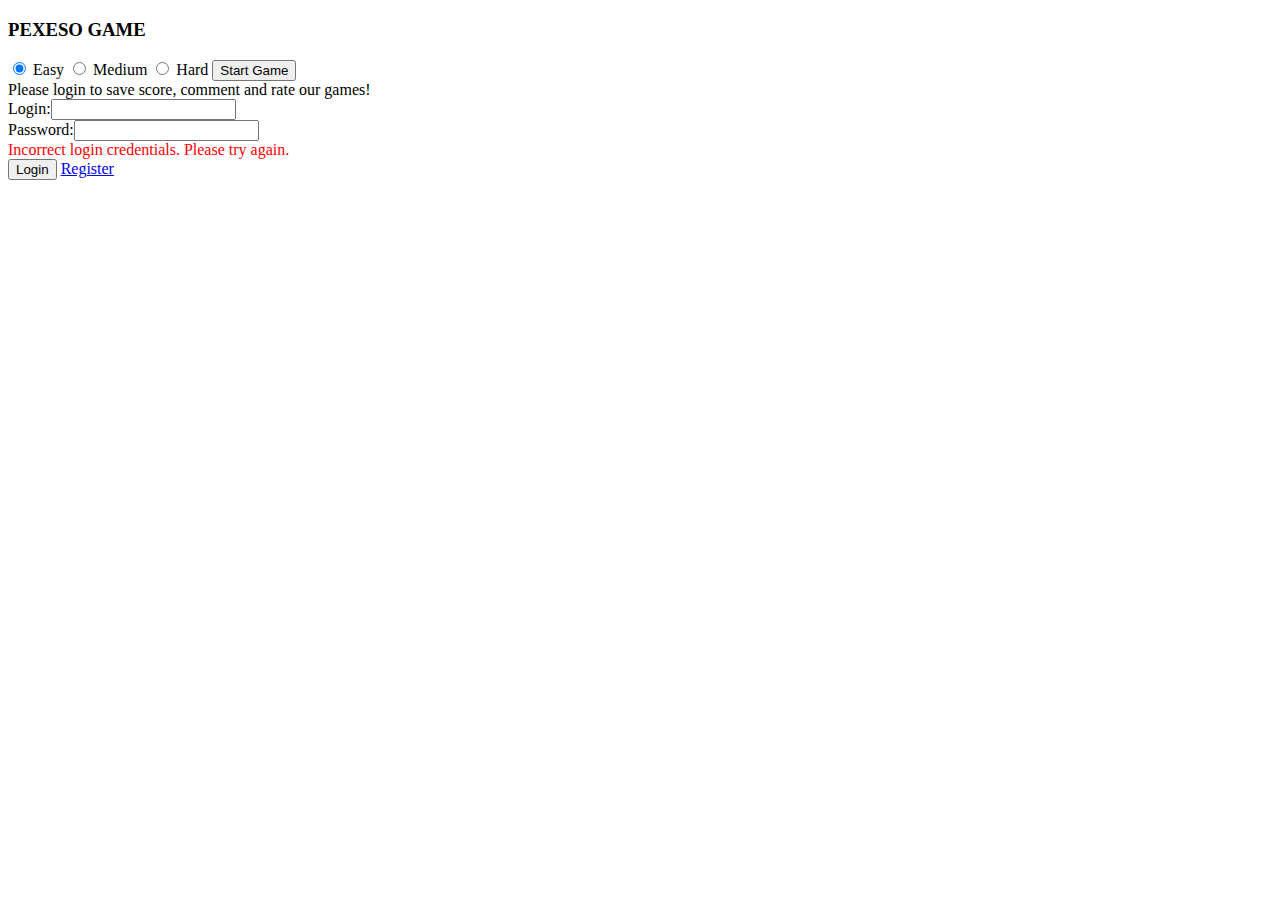
<file: src/main/resources/templates/index.html>
<!DOCTYPE html>
<html xmlns:th="http://www.thymeleaf.org"
      xmlns:layout="http://www.ultraq.net.nz/thymeleaf/layout"
      layout:decorate="~{layout/template.html}">

<head>
    <link rel="stylesheet" th:href="@{/css/style.css}" />
</head>

<main layout:fragment="content">
    <div class="favorite-games">
        <h3>PEXESO GAME</h3>

        <form id="difficulty-form" action="/pexeso/new" method="get">
            <label><input type="radio" name="difficulty" value="easy" checked> Easy</label>
            <label><input type="radio" name="difficulty" value="medium"> Medium</label>
            <label><input type="radio" name="difficulty" value="hard"> Hard</label>
            <button type="submit" id="start-game-button">Start Game</button>
        </form>

    </div>
    <!--/*@thymesVar id="userController" type="sk.tuke.gamestudio.server.controller.UserController"*/-->
   <!-- <span th:if="not ${@userController.logged}">
        <div class="login-container">
            Please login to save score, comment and rate our games!<br/>
            <form action="/login" method="post">
                Login:<input type="text" name="login"><br/>
                Password:<input type="password" name="passwd"><br/>
                <input type="submit" value="Login"/>
                <a class="registerbutton" href="/register">Register</a>
            </form>
        </div>
    </span>-->
    <span th:if="not ${@userController.logged}">
    <div class="login-container">
        Please login to save score, comment and rate our games!<br/>
        <form action="/login" method="post">
            Login:<input type="text" name="login"><br/>
            Password:<input type="password" name="passwd"><br/>
            <div id="login-error" th:if="${session.loginError}" style="color: red;">
            Incorrect login credentials. Please try again.
            </div>
            <input type="submit" value="Login"/>
            <a class="registerbutton" href="/register">Register</a>
        </form>

    </div>
</span>


</main>

</html>

<!--
<!DOCTYPE html>
<html xmlns:th="http://www.thymeleaf.org"
      xmlns:layout="http://www.ultraq.net.nz/thymeleaf/layout"
      layout:decorate="~{layout/template.html}">

<head>
    <link rel="stylesheet" th:href="@{/css/style.css}" />
</head>

<main layout:fragment="content">
    Our favorite games:<br/>
    <ol>
        <li><a href="/pexeso/new">Pexeso</a></li>
    </ol>

    &lt;!&ndash;/*@thymesVar id="userController" type="sk.tuke.gamestudio.server.controller.UserController"*/&ndash;&gt;
    <span th:if="not ${@userController.logged}">
        Please login to save score, comment and rate our games!<br/>
        <form action="/login" method="post">
            Login:<input type="text" name="login"><br/>
            Password:<input type="password" name="passwd"><br/>
            <input type="submit" value="Login"/>
        </form>
    </span>
</main>

</html>
-->
</file>
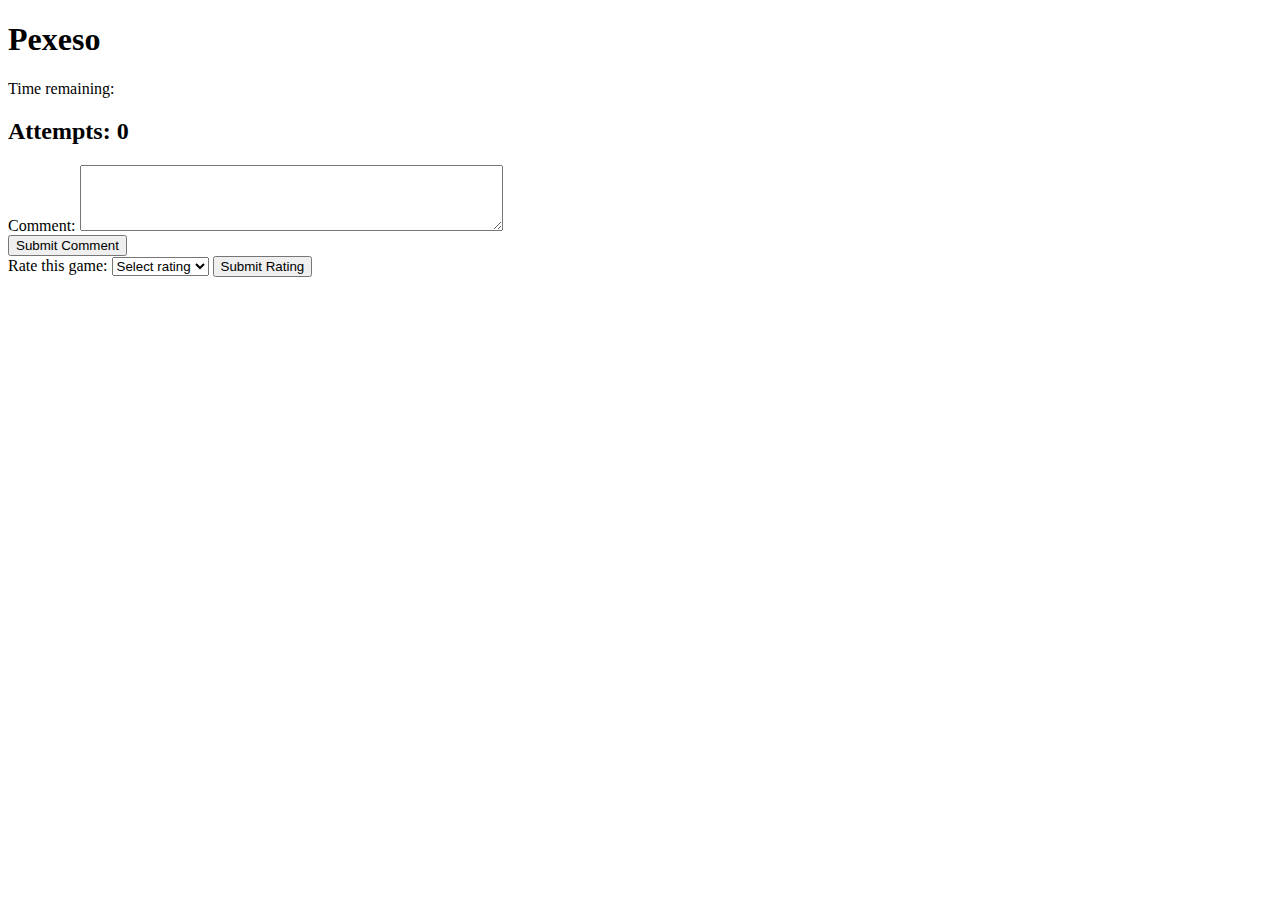
<file: src/main/resources/templates/pexeso.html>
<!DOCTYPE html>
<html xmlns:th="http://www.thymeleaf.org"
      xmlns:layout="http://www.ultraq.net.nz/thymeleaf/layout"
    layout:decorate="~{layout/template.html}">
    <!--/*@thymesVar id="minesController" type="sk.tuke.gamestudio.server.controller.PexesoController"*/-->
<head>
    <meta charset="UTF-8">
    <title>Gamestudio</title>
    <link rel="stylesheet" th:href="@{/css/style.css}" />
    <!--<script th:src="@{/js/script.js}"></script>-->

</head>

<!--<body>-->
<main layout:fragment="content">
    <h1>Pexeso</h1>



<!--    <a class="abutton" href="/pexeso/new">New Game</a>-->
    <div class="content">

        <div id="timer-wrapper">
            <div id="timer">Time remaining: <span id="time"></span></div>
        </div>



        <h2>Attempts: <span id="attempt-counter">0</span></h2>
        <section class ="pexeso-board" th:utext="${@pexesoController.getHtmlPexesoBoard()}"></section>
    </div>

    <script th:src="@{/js/script.js}"></script>
    <script th:inline="javascript">
          /*<![CDATA[*/
            var loggedInUsername = [[${@userController.logged ? @userController.loggedUser.username : null}]];
          /*]]>*/
    </script>

    <!--</body>-->

    <!-- Table with best scores -->
    <!--/*@thymesVar id="scores" type="java.util.List<sk.tuke.gamestudio.entity.Score>"*/-->
    <!--<div th:replace="fragments/fragments :: scores(${scores})"/>-->

    <!-- Add a form for submitting comments -->
    <div class="comment-form-container" th:if="${@userController.isLogged}">
        <form id="comment-form" method="post">
            <label for="comment">Comment:</label>
            <textarea id="comment" name="comment" rows="4" cols="50" required></textarea>
            <br>
            <button type="submit">Submit Comment</button>
        </form>
    </div>

    <script th:src="@{/js/comment.js}"></script>

    <div class="rating-form-container" th:if="${@userController.logged}">
        <form id="rating-form" method="post">
            <label for="rating">Rate this game:</label>
            <select id="rating" name="rating" required>
                <option value="" disabled selected>Select rating</option>
                <option value="1">1</option>
                <option value="2">2</option>
                <option value="3">3</option>
                <option value="4">4</option>
                <option value="5">5</option>
            </select>
            <button type="submit">Submit Rating</button>
        </form>
    </div>
    <script th:src="@{/js/ratings.js}"></script>

   <!-- <div class="rating-form-container" th:if="${@userController.logged}">
        <form id="rating-form" method="post">
            <label for="rating-5">Rate this game:</label>
            <div class="rating-stars-container">
                <input type="radio" name="rating" id="rating-5" value="5" required><label for="rating-5" class="rating-stars">&#9733;</label>
                <input type="radio" name="rating" id="rating-4" value="4"><label for="rating-4" class="rating-stars">&#9733;</label>
                <input type="radio" name="rating" id="rating-3" value="3"><label for="rating-3" class="rating-stars">&#9733;</label>
                <input type="radio" name="rating" id="rating-2" value="2"><label for="rating-2" class="rating-stars">&#9733;</label>
                <input type="radio" name="rating" id="rating-1" value="1"><label for="rating-1" class="rating-stars">&#9733;</label>
            </div>
            <button type="submit">Submit Rating</button>
        </form>
    </div>-->



</main>
</html>
</file>
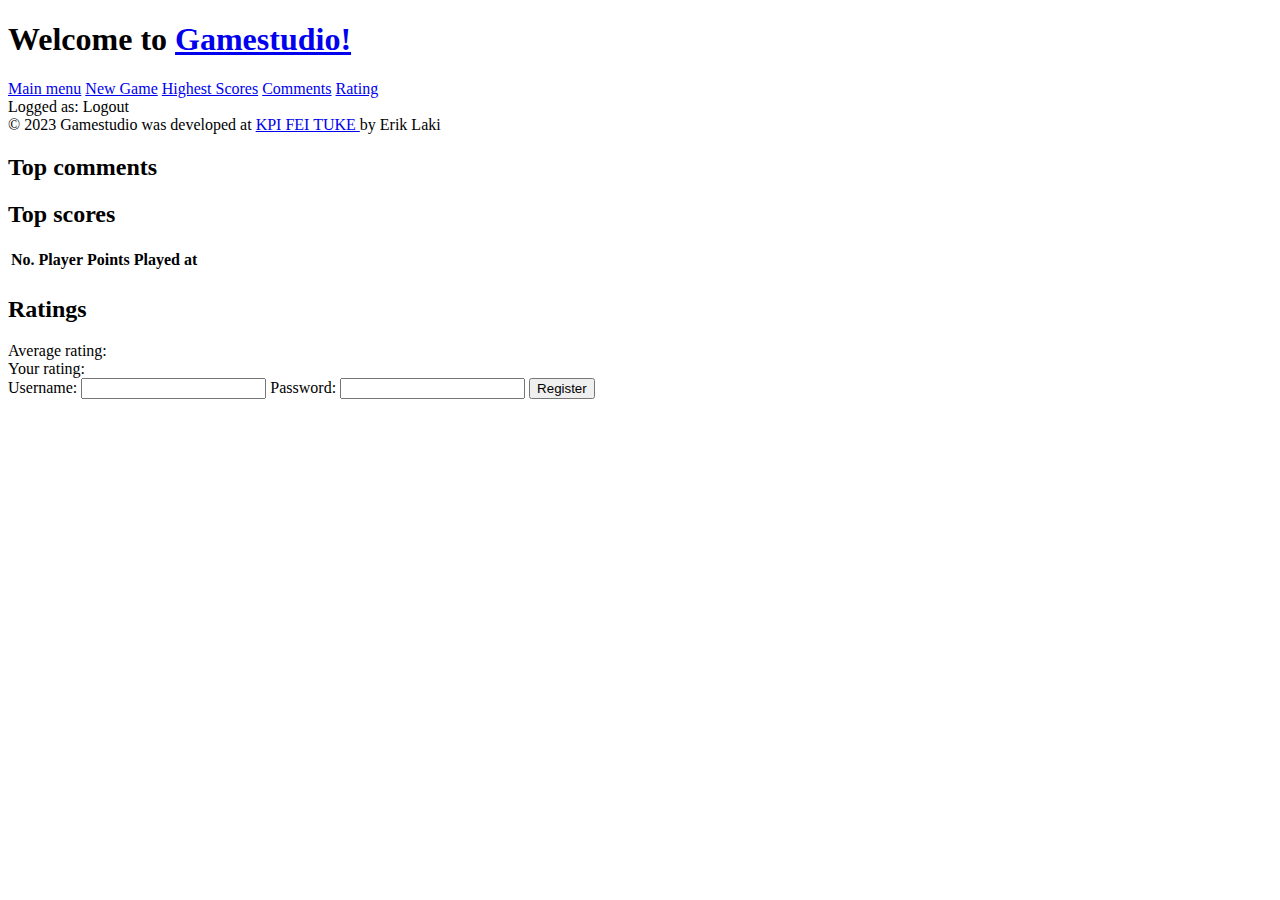
<file: src/main/resources/templates/fragments/fragments.html>
<!DOCTYPE html>
<html xmlns:th="http://www.thymeleaf.org">
<header th:fragment="header">
    <h1>Welcome to <a href="/">Gamestudio!</a></h1>


    <!--<div th:if="not ${@userController.logged}">
        Not logged. Please
        <a href="/">login</a>.
    </div>-->
</header>

<div th:fragment="navbar">
    <div class="topnav">
        <a href="/">Main menu</a>
        <a href="/pexeso/new">New Game</a>
        <a href="/pexeso/scores">Highest Scores</a>
        <a href="/pexeso/comments">Comments</a>
        <a href="/pexeso/ratings">Rating</a>

        <!--/*@thymesVar id="userController" type="sk.tuke.gamestudio.server.controller.UserController"*/-->
        <div class="login" th:if="${@userController.logged}">
            <span class="logged-as">Logged as: <span th:text="${@userController.loggedUser.username}"/></span>
            <a th:href="@{/logout}" class="logout">Logout</a>
        </div>
    </div>
</div>



<footer th:fragment="footer">
    <!--<hr/>-->
    <span>&copy; 2023 Gamestudio was developed at <a href="http://kpi.fei.tuke.sk">KPI FEI TUKE  </a> by Erik Laki</span>
</footer>



<div th:fragment="comments(comments)">
    <h2>Top comments</h2>
    <div class="comments">
        <!--/*@thymesVar id="comments" type="java.util.List<sk.tuke.gamestudio.entity.Comment>"*/-->
        <div th:each="comment, it : ${comments}" class="comment">
            <div class="comment-info">
                <span class="comment-player" th:text="${comment.player}"></span>
                <span class="comment-date" th:text="${#dates.format(comment.commentedAt, 'dd.MM.yyyy HH:mm')}"></span>
            </div>
            <div class="comment-text" th:text="${comment.comment}"></div>
        </div>
    </div>
</div>


<div th:fragment="scores(scores)">
    <h2>Top scores</h2>
    <table class="scores">
        <thead>
        <tr>
            <th>No.</th>
            <th>Player</th>
            <th>Points</th>
            <th>Played at</th>
        </tr>
        </thead>
        <tbody>
        <!--/*@thymesVar id="scores" type="java.util.List<sk.tuke.gamestudio.entity.Score>"*/-->
        <tr th:each="score, it : ${scores}">
            <td th:text="${it.index + 1}"/>
            <td th:text="${score.player}"/>
            <td th:text="${score.points}"/>
            <td th:text="${#dates.format(score.playedAt, 'dd.MM.yyyy HH:mm')}"/>
        </tr>
        </tbody>
    </table>
</div>


<!--/*@thymesVar id="ratings" type="java.util.List<sk.tuke.gamestudio.entity.Rating>"*/-->

<div th:fragment="ratings(averageRating, userRating)">
    <h2>Ratings</h2>
    <div class="ratings">
        <div class="average-rating">
            <span>Average rating: </span>
            <span th:text="${#numbers.formatDecimal(averageRating, 0, 2)}"></span>
        </div>
       <!-- <div th:if="${userRating != null}" class="player-rating">-->
            <div th:if="${@userController.logged}" class="player-rating">
            <span>Your rating: </span>
            <span th:text="${userRating}"></span>
        </div>
    </div>
</div>

<div th:fragment="registerForm">
    <div class="register-container">
        <form id="register-form" method="post">
            <label for="username">Username:</label>
            <input type="text" id="username" name="username" required>

            <label for="password">Password:</label>
            <input type="password" id="password" name="password" required>

            <button type="submit">Register</button>
        </form>
    </div>
</div>






</html>
</file>
